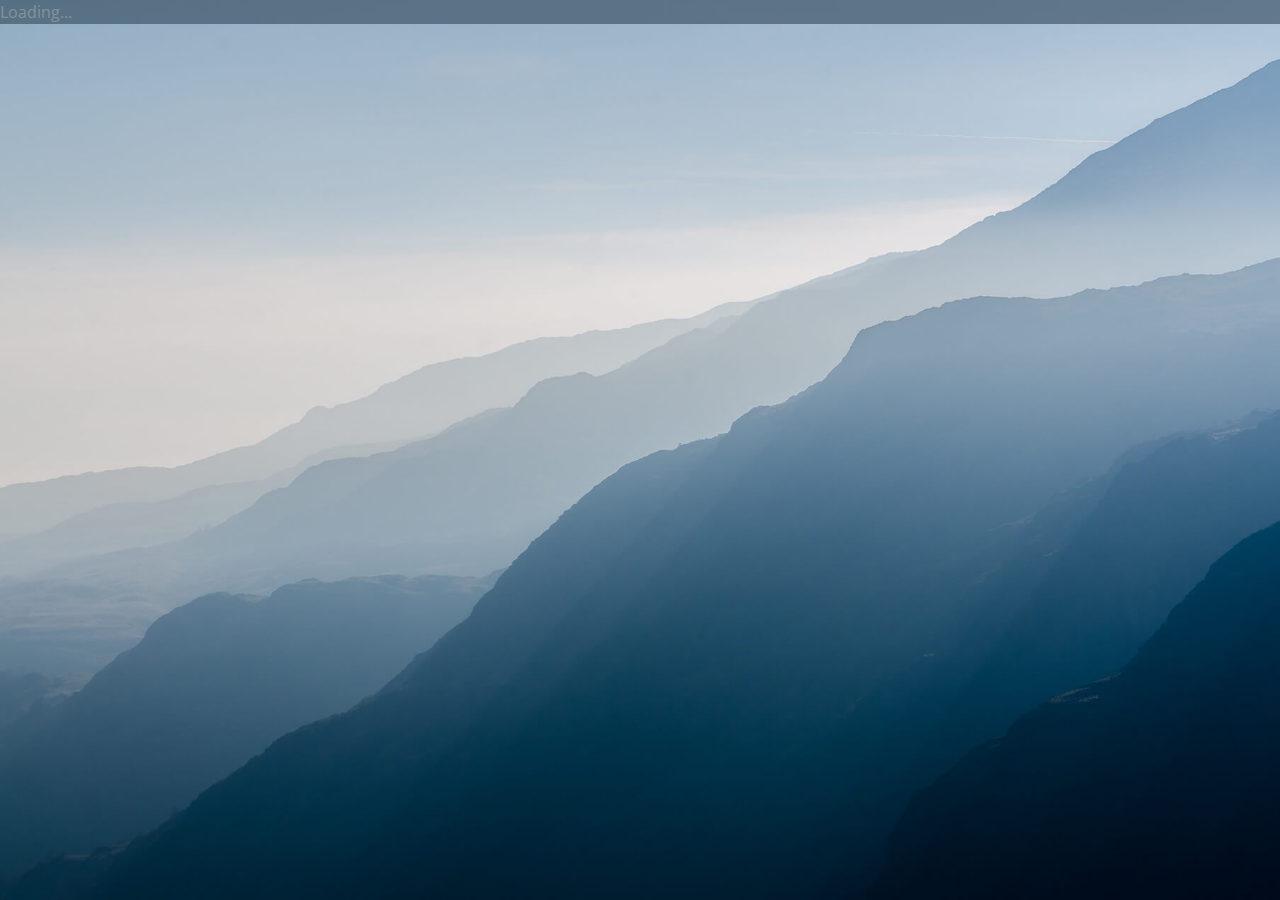
<file: index.html>
<!DOCTYPE html>
<html lang="en">

<head>
  <meta charset="utf-8">
  <meta content="width=device-width, initial-scale=1.0" name="viewport">
  <meta http-equiv = "refresh" content = "2; url = https://versuspay.unicornplatform.page/" />
  <title>Versuspay - Simplifying The Payment Experience in Africa</title>
  <meta content="" name="descriptison">
  <meta content="Versuspay Payment on campus" name="keywords">

  <!-- Favicons -->
  <link href="assets/img/favicon.png" rel="icon">
  <link href="assets/img/apple-touch-icon.png" rel="apple-touch-icon">

  <!-- Google Fonts -->
  <link href="https://fonts.googleapis.com/css?family=Open+Sans:300,300i,400,400i,600,600i,700,700i|Raleway:300,300i,400,400i,600,600i,700,700i" rel="stylesheet">

  <!-- Vendor CSS Files -->
  <link href="assets/vendor/bootstrap/css/bootstrap.min.css" rel="stylesheet">
  <link href="assets/vendor/icofont/icofont.min.css" rel="stylesheet">

  <!-- Template Main CSS File -->
  <link href="assets/css/style.css" rel="stylesheet">

  
</head>

<body>

 Loading...

</body>

</html>
</file>
<file: assets/css/style.css>
/**
* Template Name: Maundy - v2.1.0
* Template URL: https://bootstrapmade.com/maundy-free-coming-soon-bootstrap-theme/
* Author: BootstrapMade.com
* License: https://bootstrapmade.com/license/
*/

/*--------------------------------------------------------------
# General
--------------------------------------------------------------*/
body {
  font-family: "Open Sans", sans-serif;
  color: #fff;
  background: url("../img/bg.jpg") top center no-repeat;
  background-size: cover;
  position: relative;
}

body::before {
  content: "";
  position: absolute;
  left: 0;
  right: 0;
  top: 0;
  bottom: 0;
  background: rgba(49, 71, 89, 0.6);
}

@media (min-width: 1024px) {
  body {
    background-attachment: fixed;
  }
}

a {
  color: #24b7a4;
}

a:hover {
  color: #36d8c3;
  text-decoration: none;
}

h1, h2, h3, h4, h5, h6 {
  font-family: "Raleway", sans-serif;
}

#main {
  position: relative;
}

/*--------------------------------------------------------------
# Back to top button
--------------------------------------------------------------*/
.back-to-top {
  position: fixed;
  display: none;
  right: 15px;
  bottom: 15px;
  z-index: 99999;
}

.back-to-top i {
  display: flex;
  align-items: center;
  justify-content: center;
  font-size: 24px;
  width: 40px;
  height: 40px;
  border-radius: 50px;
  background: #24b7a4;
  color: #fff;
  transition: all 0.4s;
}

.back-to-top i:hover {
  background: #21aa99;
  color: #fff;
}

/*--------------------------------------------------------------
# Header
--------------------------------------------------------------*/
#header {
  position: relative;
  width: 100%;
  padding: 100px 0;
  /* countdown */
}

#header h1 {
  margin: 0 0 10px 0;
  font-size: 48px;
  font-weight: 700;
  line-height: 56px;
  color: #fff;
}

#header h2 {
  color: #eee;
  margin-bottom: 40px;
  font-size: 22px;
}

#header .countdown {
  margin-bottom: 80px;
}

#header .countdown div {
  text-align: center;
  border: 2px solid rgba(255, 255, 255, 0.8);
  border-radius: 8px;
  margin: 10px 10px;
  width: 100px;
  padding: 15px 0;
}

#header .countdown div h3 {
  font-weight: 700;
  font-size: 32px;
  margin-bottom: 15px;
}

#header .countdown div h4 {
  font-size: 16px;
  font-weight: 600;
}

@media (max-width: 575px) {
  #header .countdown div {
    width: 70px;
    padding: 10px 0;
    margin: 10px 8px;
  }
  #header .countdown div h3 {
    font-size: 28px;
    margin-bottom: 10px;
  }
  #header .countdown div h4 {
    font-size: 14px;
    font-weight: 500;
  }
}

#header .subscribe {
  font-size: 15px;
  text-align: center;
}

#header .subscribe h4 {
  font-size: 20px;
  font-weight: 600;
  color: #fff;
  position: relative;
  padding-bottom: 12px;
}

#header .subscribe .subscribe-form {
  min-width: 300px;
  margin-top: 10px;
  background: #fff;
  padding: 6px 10px;
  position: relative;
  border-radius: 50px;
  text-align: left;
}

#header .subscribe .subscribe-form input[type="email"] {
  border: 0;
  padding: 4px 8px;
  width: calc(100% - 100px);
}

#header .subscribe .subscribe-form input[type="submit"] {
  position: absolute;
  top: 0;
  right: -2px;
  bottom: 0;
  border: 0;
  background: none;
  font-size: 16px;
  padding: 0 20px;
  background: #24b7a4;
  color: #fff;
  transition: 0.3s;
  border-radius: 50px;
  box-shadow: 0px 2px 15px rgba(0, 0, 0, 0.1);
}

#header .subscribe .subscribe-form input[type="submit"]:hover {
  background: #22ae9c;
}

#header .subscribe .error-message {
  display: none;
  color: #ed3c0d;
  text-align: center;
  padding: 15px;
  font-weight: 600;
}

#header .subscribe .sent-message {
  display: none;
  color: #18d26e;
  text-align: center;
  padding: 15px;
  font-weight: 600;
}

#header .subscribe .loading {
  display: none;
  text-align: center;
  padding: 15px;
}

#header .subscribe .loading:before {
  content: "";
  display: inline-block;
  border-radius: 50%;
  width: 24px;
  height: 24px;
  margin: 0 10px -6px 0;
  border: 3px solid #18d26e;
  border-top-color: #eee;
  -webkit-animation: animate-loading-notify 1s linear infinite;
  animation: animate-loading-notify 1s linear infinite;
}

@-webkit-keyframes animate-loading-notify {
  0% {
    transform: rotate(0deg);
  }
  100% {
    transform: rotate(360deg);
  }
}

@keyframes animate-loading-notify {
  0% {
    transform: rotate(0deg);
  }
  100% {
    transform: rotate(360deg);
  }
}

#header .social-links {
  margin-top: 40px;
}

#header .social-links a {
  font-size: 16px;
  display: inline-block;
  color: #fff;
  line-height: 1;
  padding-top: 14px;
  margin: 0 3px;
  border-radius: 50%;
  text-align: center;
  width: 48px;
  height: 48px;
  transition: 0.3s;
  border: 1px solid rgba(255, 255, 255, 0.5);
}

#header .social-links a:hover {
  background: #24b7a4;
  border-color: #24b7a4;
}

/*--------------------------------------------------------------
# Sections General
--------------------------------------------------------------*/
section {
  padding: 60px 0;
}

.section-bg {
  background-color: #d8f7f3;
}

.section-title {
  text-align: center;
  padding-bottom: 30px;
}

.section-title h2 {
  font-size: 32px;
  font-weight: bold;
  text-transform: uppercase;
  margin-bottom: 20px;
  padding-bottom: 20px;
  position: relative;
}

.section-title h2::after {
  content: '';
  position: absolute;
  display: block;
  width: 50px;
  height: 2px;
  background: #24b7a4;
  bottom: 0;
  left: calc(50% - 25px);
}

.section-title p {
  margin-bottom: 0;
}

/*--------------------------------------------------------------
# Contact Us
--------------------------------------------------------------*/
.about .icon-box {
  margin-bottom: 20px;
  text-align: center;
}

.about .icon {
  display: flex;
  justify-content: center;
  margin-bottom: 15px;
}

.about .icon i {
  color: #fff;
  font-size: 42px;
}

.about .title {
  font-weight: 700;
  margin-bottom: 15px;
  font-size: 18px;
  text-transform: uppercase;
}

.about .title a {
  color: #fff;
  transition: 0.3s;
}

.about .description {
  line-height: 24px;
  font-size: 14px;
}

/*--------------------------------------------------------------
# Contact Us
--------------------------------------------------------------*/
.contact .info {
  border-top: 3px solid #24b7a4;
  border-bottom: 3px solid #24b7a4;
  padding: 30px;
  background: rgba(255, 255, 255, 0.06);
  width: 100%;
  box-shadow: 0 0 24px 0 rgba(0, 0, 0, 0.12);
}

.contact .info i {
  font-size: 20px;
  color: #fff;
  float: left;
  width: 44px;
  height: 44px;
  background: rgba(255, 255, 255, 0.1);
  display: flex;
  justify-content: center;
  align-items: center;
  border-radius: 50px;
  transition: all 0.3s ease-in-out;
}

.contact .info h4 {
  padding: 0 0 0 60px;
  font-size: 22px;
  font-weight: 600;
  margin-bottom: 5px;
}

.contact .info p {
  padding: 0 0 10px 60px;
  margin-bottom: 20px;
  font-size: 14px;
}

.contact .info .email p {
  padding-top: 5px;
}

.contact .info .social-links {
  padding-left: 60px;
}

.contact .info .social-links a {
  font-size: 18px;
  display: inline-block;
  background: #333;
  color: #fff;
  line-height: 1;
  padding: 8px 0;
  border-radius: 50%;
  text-align: center;
  width: 36px;
  height: 36px;
  transition: 0.3s;
  margin-right: 10px;
}

.contact .info .social-links a:hover {
  background: #24b7a4;
  color: #fff;
}

.contact .info .email:hover i, .contact .info .address:hover i, .contact .info .phone:hover i {
  background: #24b7a4;
  color: #fff;
}

.contact .php-email-form {
  width: 100%;
  border-top: 3px solid #24b7a4;
  border-bottom: 3px solid #24b7a4;
  padding: 30px;
  background: rgba(255, 255, 255, 0.06);
  box-shadow: 0 0 24px 0 rgba(0, 0, 0, 0.12);
}

.contact .php-email-form .form-group {
  padding-bottom: 8px;
}

.contact .php-email-form .validate {
  display: none;
  color: red;
  margin: 0 0 15px 0;
  font-weight: 400;
  font-size: 13px;
}

.contact .php-email-form .error-message {
  display: none;
  color: #fff;
  background: #ed3c0d;
  text-align: left;
  padding: 15px;
  font-weight: 600;
}

.contact .php-email-form .error-message br + br {
  margin-top: 25px;
}

.contact .php-email-form .sent-message {
  display: none;
  color: #fff;
  background: #18d26e;
  text-align: center;
  padding: 15px;
  font-weight: 600;
}

.contact .php-email-form .loading {
  display: none;
  background: #fff;
  text-align: center;
  padding: 15px;
}

.contact .php-email-form .loading:before {
  content: "";
  display: inline-block;
  border-radius: 50%;
  width: 24px;
  height: 24px;
  margin: 0 10px -6px 0;
  border: 3px solid #18d26e;
  border-top-color: #eee;
  -webkit-animation: animate-loading 1s linear infinite;
  animation: animate-loading 1s linear infinite;
}

.contact .php-email-form input, .contact .php-email-form textarea {
  border-radius: 0;
  box-shadow: none;
  font-size: 14px;
}

.contact .php-email-form input {
  height: 44px;
}

.contact .php-email-form textarea {
  padding: 10px 12px;
}

.contact .php-email-form button[type="submit"] {
  background: #24b7a4;
  border: 0;
  padding: 10px 24px;
  color: #fff;
  transition: 0.4s;
  border-radius: 50px;
}

.contact .php-email-form button[type="submit"]:hover {
  background: #36d8c3;
}

@-webkit-keyframes animate-loading {
  0% {
    transform: rotate(0deg);
  }
  100% {
    transform: rotate(360deg);
  }
}

@keyframes animate-loading {
  0% {
    transform: rotate(0deg);
  }
  100% {
    transform: rotate(360deg);
  }
}

/*--------------------------------------------------------------
# Footer
--------------------------------------------------------------*/
#footer {
  background: rgba(38, 55, 69, 0.4);
  padding: 30px 0;
  color: #fff;
  font-size: 14px;
  position: relative;
}

#footer .copyright {
  text-align: center;
}

#footer .credits {
  padding-top: 10px;
  text-align: center;
  font-size: 13px;
  color: #fff;
}

#footer .credits a {
  color: #36d8c3;
}
</file>
